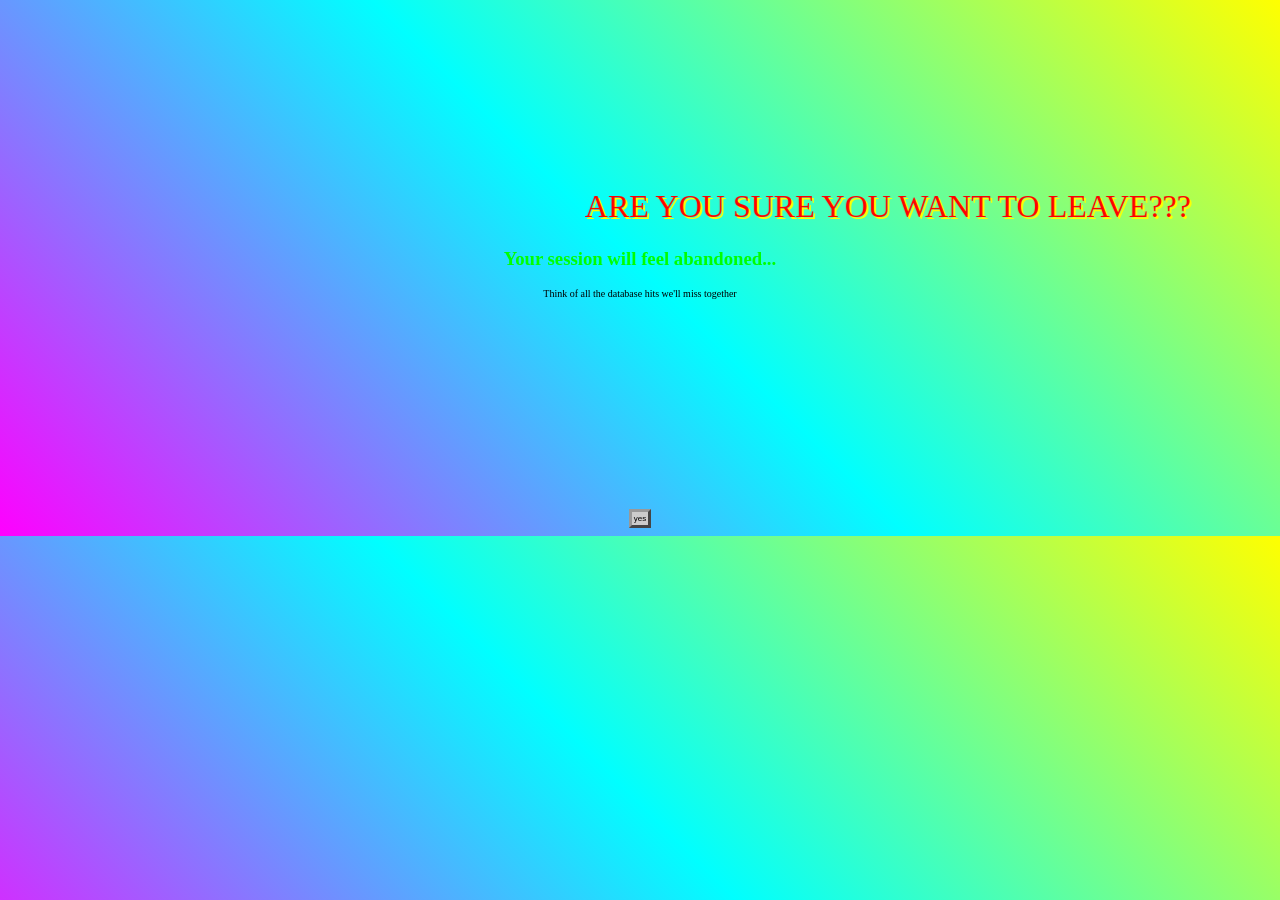
<file: src/main/resources/static/html/logout.html>
<!DOCTYPE html>
<html>
<head>
    <title>Leaving?</title>
    <style>
        body {
            background: linear-gradient(45deg, #ff00ff, #00ffff, #ffff00);
            font-family: "Comic Sans MS", cursive;
            cursor: wait;
            text-align: center;
            padding-top: 20vh;
        }
        marquee {
            font-size: 32px;
            color: red;
            text-shadow: 2px 2px yellow;
        }
        button {
            font-size: 8px; /* good luck clicking this */
            padding: 2px;
            margin-top: 200px;
            background: #ccc;
            border: 3px outset #999;
        }
<!--        button:hover {-->
<!--            transform: translateX(100px); /* run away button */-->
<!--            transition: 0.1s;-->
<!--        }-->
    </style>
</head>
<body>
<marquee behavior="alternate">ARE YOU SURE YOU WANT TO LEAVE???</marquee>
<h3 style="color: lime;">Your session will feel abandoned...</h3>
<p style="font-size: 10px;">Think of all the database hits we'll miss together</p>

<form action="/req/logout" method="post">
    <button type="submit">yes</button>
</form>

<audio autoplay loop>
    <source src="https://www.myinstants.com/media/sounds/windows-xp-error.mp3" type="audio/mpeg">
</audio>
</body>
</html>
</file>
